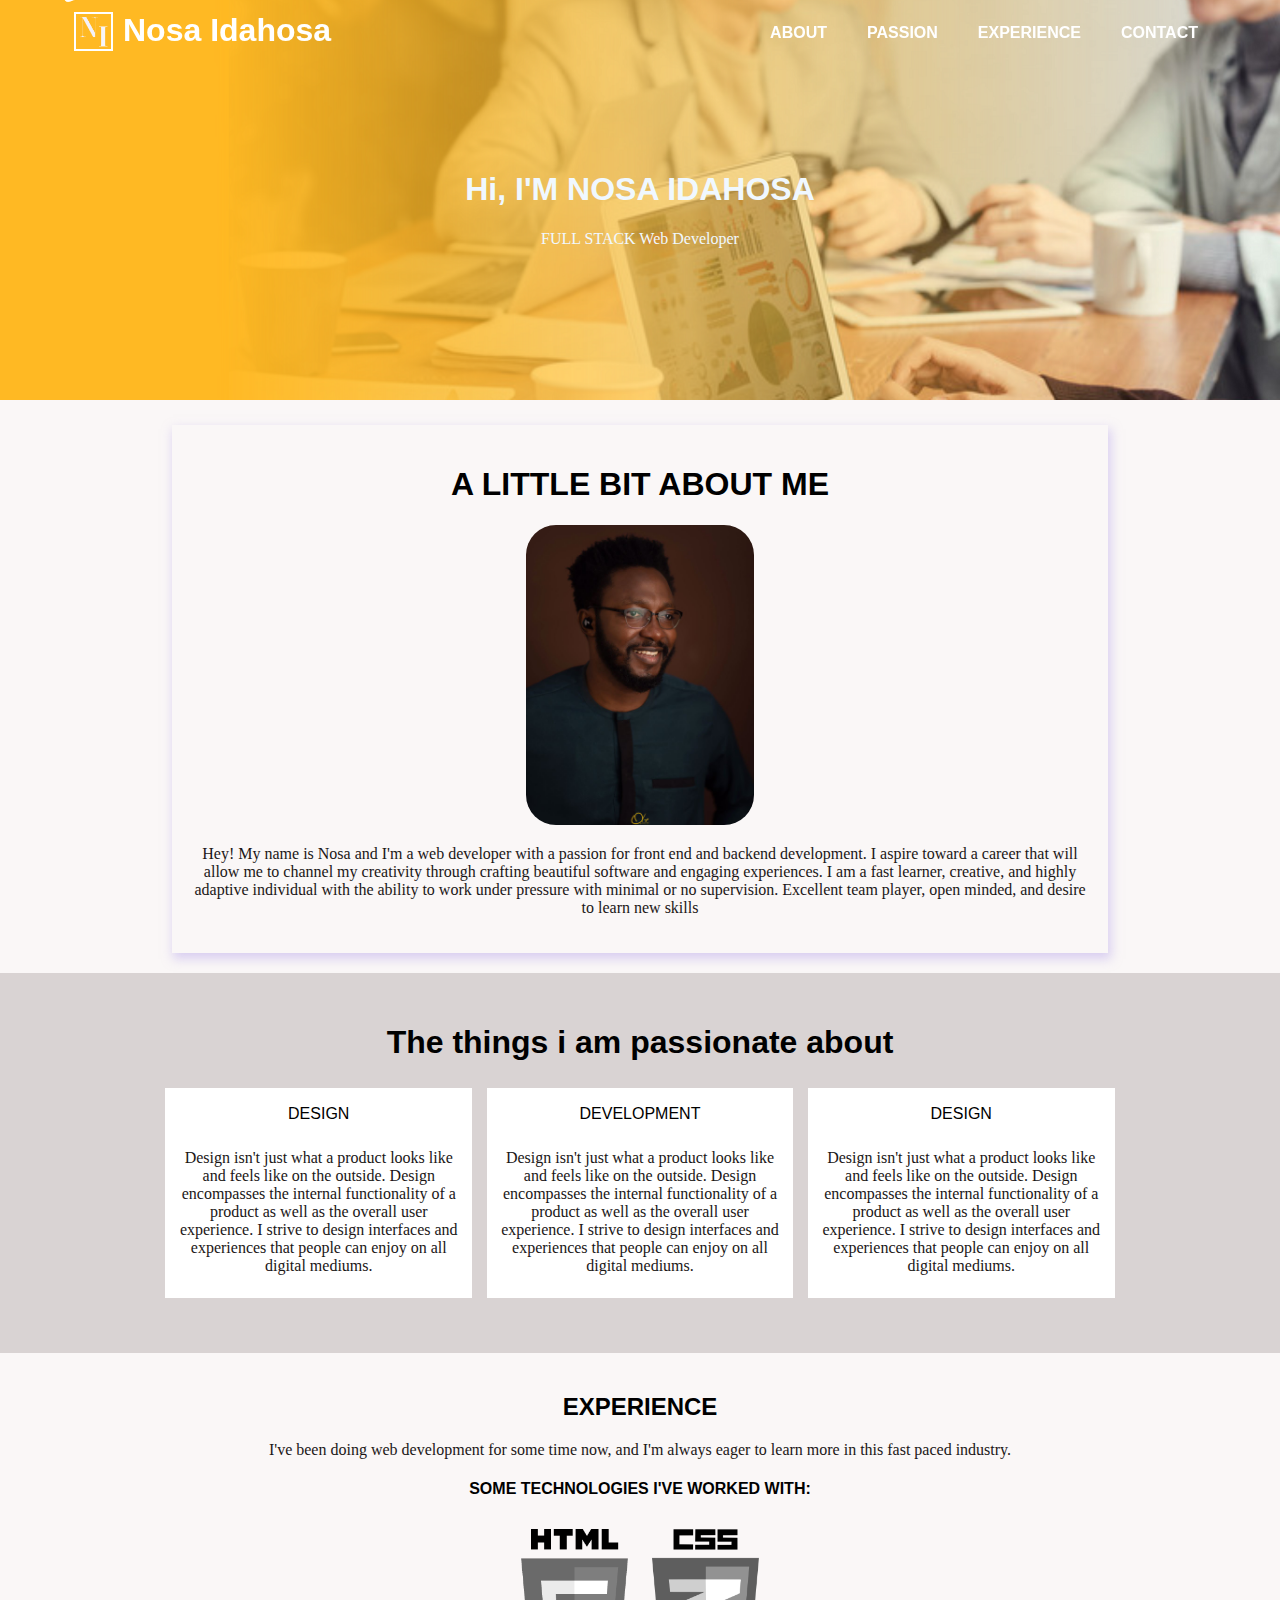
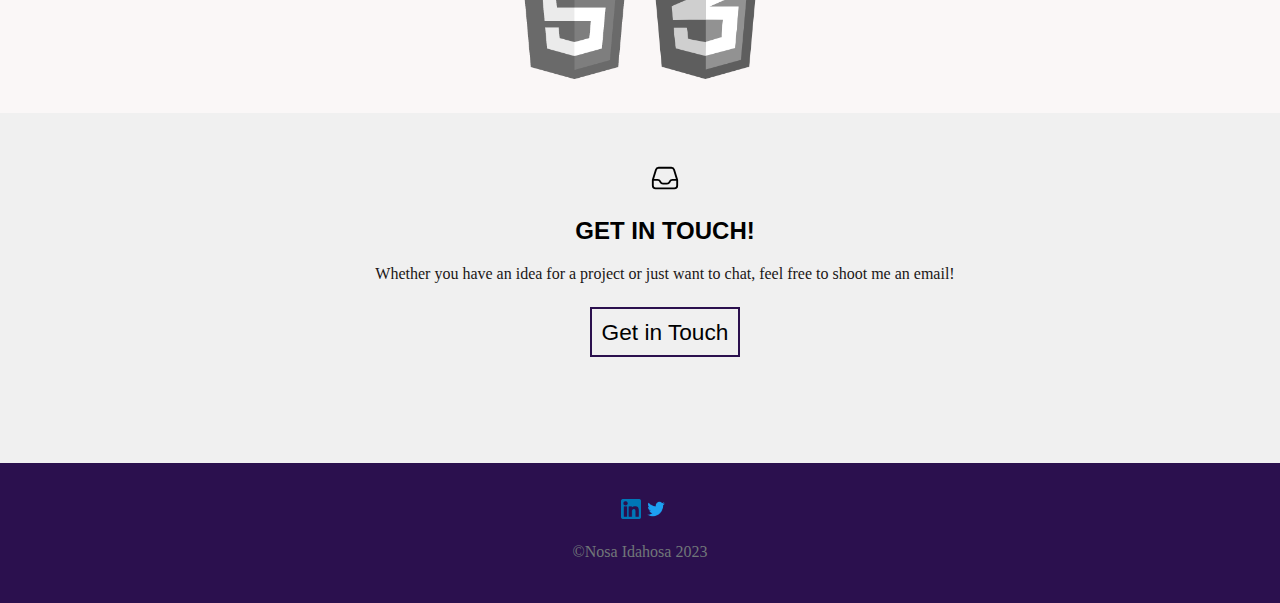
<file: index.html>
<!DOCTYPE html>
<html lang="en">
<head>
    <meta charset="UTF-8">
    <meta name="viewport" content="width=device-width, initial-scale=1.0">
    <link rel="stylesheet" href="css/main.css">
    <!-- <link href="https://cdn.jsdelivr.net/npm/bootstrap@5.2.3/dist/css/bootstrap.min.css" rel="stylesheet" integrity="sha384-rbsA2VBKQhggwzxH7pPCaAqO46MgnOM80zW1RWuH61DGLwZJEdK2Kadq2F9CUG65" crossorigin="anonymous"> -->
    <script src="https://code.jquery.com/jquery-2.2.4.js" integrity="sha256-iT6Q9iMJYuQiMWNd9lDyBUStIq/8PuOW33aOqmvFpqI=" crossorigin="anonymous"></script>
    
    <!-- <script src="https://cdn.jsdelivr.net/npm/bootstrap@5.3.1/dist/js/bootstrap.bundle.min.js"></script> -->
    <title>Nosa Idahosa | Web Developer</title>
    <link rel="shortcut icon" href="images/logo-shortcut.jpg" style=" border: 20px solid #2B104E;; ">
</head>
<body>
    <header >
        <div class="top-bar">
            <div class="container">

                <div class="logo">
                    <img src="./images/logo-1.png" alt="Nosa Idahosa">
                    <a href="index.html">Nosa Idahosa</a>
                </div>
     
                <div class="top-nav">
                     
                    <div class="toggle-button" id="toggleButton">
                        <span class="bar"></span>
                        <span class="bar"></span>
                        <span class="bar"></span>
                    </div> 
                    <ul class="nav-links" id="navLinks">
                        <li><a href="#about">About</a></li>
                        <li><a href="#passion">Passion</a></li>
                        <li><a href="#experience">Experience</a></li>
                        <!-- <li><a href="#">Work</a></li> -->
                        <li><a href="#contact">Contact</a></li>
                    </ul>
                </div>

            </div>


        </div>
        <div class="clear"></div>
        <div class="top-title">
            <h1>Hi, I'M NOSA IDAHOSA</h1>
            <p>FULL STACK Web Developer</p>
        </div>
    </header>
    <div class="clear"></div>
    <main>
        <div id="about" class="about">
            <h1>A LITTLE BIT ABOUT ME </h1>
            <img src="./images/me.jpeg" >
            <P>Hey! My name is Nosa and I'm a web developer with a passion for front end and backend development. 
                I aspire toward a career that will allow me to channel my creativity through crafting beautiful software and engaging experiences.
                I am a fast learner, creative, and 
                highly adaptive individual with the 
                ability to work under pressure 
                with minimal or no supervision.
                Excellent team player, open minded, and desire to learn new 
                skills
            </P>
        </div>
        <div class="clear"></div>

        <div id="passion" class="passion">
            <h1>The things i am passionate about</h1> 
            <div class="passion-list-container">
                <div class="passion-list">
                    <div class="passion-title">DESIGN</div>
                    <p>Design isn't just what a product looks like and feels like on the outside. Design encompasses the internal functionality of a product as well as the overall user experience. I strive to design interfaces and experiences that people can enjoy on all digital mediums.</p>
                </div> 
                <div class="passion-list">
                    <div class="passion-title">DEVELOPMENT</div>
                    <p>Design isn't just what a product looks like and feels like on the outside. Design encompasses the internal functionality of a product as well as the overall user experience. I strive to design interfaces and experiences that people can enjoy on all digital mediums.</p>
                </div> 
                <div class="passion-list">
                    <div class="passion-title">DESIGN</div>
                    <p>Design isn't just what a product looks like and feels like on the outside. Design encompasses the internal functionality of a product as well as the overall user experience. I strive to design interfaces and experiences that people can enjoy on all digital mediums.</p>
                </div>     
            </div>
        </div>

        <div class="experience" id="experience">
            <h2>EXPERIENCE</h2>
            <p>I've been doing web development for some time now, and I'm always eager to learn more in this fast paced industry.            </p>
            <div class="clear"></div> 

            <h4>SOME TECHNOLOGIES I'VE WORKED WITH:</h4>
            <div class="experience-list">
                <img src="./images/htm5.png" alt="">
             </div>      
            <div class="experience-list">
                <img src="./images/css3.png" alt="">
             </div>
        </div>

        <div class="contact" id="contact">
            <i class="get-in-touch">
                <svg xmlns="http://www.w3.org/2000/svg" fill="none" viewBox="0 0 24 24" stroke-width="1.5" stroke="currentColor" class="w-6 h-6">
                    <path stroke-linecap="round" stroke-linejoin="round" d="M2.25 13.5h3.86a2.25 2.25 0 012.012 1.244l.256.512a2.25 2.25 0 002.013 1.244h3.218a2.25 2.25 0 002.013-1.244l.256-.512a2.25 2.25 0 012.013-1.244h3.859m-19.5.338V18a2.25 2.25 0 002.25 2.25h15A2.25 2.25 0 0021.75 18v-4.162c0-.224-.034-.447-.1-.661L19.24 5.338a2.25 2.25 0 00-2.15-1.588H6.911a2.25 2.25 0 00-2.15 1.588L2.35 13.177a2.25 2.25 0 00-.1.661z" />
                </svg>     
            </i>
            <h2>GET IN TOUCH!</h2>
            <p> Whether you have an idea for a project or just want to chat, feel free to shoot me an email!</p>            
            <a href="mailto:idahosanosa@gmail.com">Get in Touch</a>
        </div>
    </main>
    <footer>
        <div class="social-icons">   
            <ul>
                <li>
                    <a href="https://www.linkedin.com/in/nosa-idahosa-658a8387/" target="_blank">
                        <img src="./images/linkedin.png" alt="">
                     </a>
                </li>
                <li>
                    <a href="https://twitter.com/ida_idavibe" target="_blank">
                        <img src="./images//twitter.png" alt="">
                     </a>
                </li>
                <!-- <li><a href="#">Instagram</a></li> -->
            </ul>
        </div>
        <p class="copyright">&copyNosa Idahosa 2023 </p>
    </footer>
    
</body>
</html>


<script>
let prevScrollPos = window.pageYOffset;
var screenWidth = window.innerWidth || document.documentElement.clientWidth || document.body.clientWidth;

window.addEventListener('scroll', () => {
  const currentScrollPos = window.pageYOffset;

  if (prevScrollPos > currentScrollPos) {
    // Scrolling up
    //check to know when the page hits the top
    if (window.scrollY === 0 && screenWidth > 768) {
        document.querySelector('.top-bar').classList.remove('scroll-up'); // Change to the desired color   
        // document.querySelector('.logo a').style.color = '#1A1A3C';  
        document.querySelector('.logo a').style.color = 'white';
    } else if(window.scrollY === 0 && screenWidth < 768){
         document.querySelector('.logo a').style.color = 'white';
    }
  } else {
    // Scrolling down
    // document.querySelector('.top-bar').classList.add('scroll-up, top-bar-transition');
    document.querySelector('.top-bar').classList.add('top-bar-transition','scroll-up');
    document.querySelector('.logo a').style.color = 'white';
    // Change back to the default color
  }

  prevScrollPos = currentScrollPos;
});

document.querySelectorAll('a[href^="#"]').forEach(anchor => {
    anchor.addEventListener('click', function (e) {
        e.preventDefault();
 
        // this.classList.add('active-link')
        document.querySelector(this.getAttribute('href')).scrollIntoView({
            behavior: 'smooth'
        });
    });
});

$(document).on('click', 'a[href^="#"]', function (event) {
    event.preventDefault();

    $('html, body').animate({
        scrollTop: $($.attr(this, 'href')).offset().top
    }, 500);
});


const toggleButton = document.getElementById('toggleButton');
const navLinks = document.getElementById('navLinks');

toggleButton.addEventListener('click', () => {
    navLinks.classList.toggle('active');
});

</script>
</file>
<file: css/main.css>
body{
    background-color: rgba(249, 245, 245, 0.848);   
    margin: 0; 
    width: 100%;
    font-family:'Trebuchet MS', 'Lucida Sans Unicode', 'Lucida Grande', 'Lucida Sans', Arial, sans-serif;
}
header {
    height: 400px;
    background-image: url('../images/top-banner-2.png');
    background-size: cover; /* Makes the image cover the entire element */
    background-repeat:no-repeat; 
    background-position: center; 
    background-size: 100% auto;
    /* border-bottom:10px #1A1A3C solid; */
    /* box-shadow: 0px 10px 10px rgba(186, 167, 235, 0.5);  */
    z-index: -1; /* Place it behind the image */
    
}

p{
    color:rgb(26, 22, 22);
    font-family:  'Roboto Slab';    
}

.top-bar{
    position:fixed; 
    display: block;
    width: 100%; 
    padding: 0;
    margin: 0;  
    float: left; 
    transition: background-color 1.3s ease;  
    z-index: 1000; /* Adjust the value as needed */

}

.container{ 
    width: 90%;    
    /* transition: height 1s ease;  */
    padding-top: 0;
    padding-left: 5% ;
    padding-bottom: 0; 
    padding-right: 5%; 

    /* transition: height 1s, background-color 2.5s;
    transition-timing-function:ease; */
}

 

.toggle-button {
    display: none;
    flex-direction: column;
    cursor: pointer;
    float: right;
    padding: 20px;

}

.bar {
    width: 25px;
    height: 3px;
    background-color: white;
    margin: 3px 0;
}

.scroll-up{
    /* background-color: #1A1A3C; */
    background-color: #2B104E;
    color: white;      
}

.logo{
    float: left; 
    padding: 12px 10px 10px 10px;
    margin: 0px;
 
}

.logo img{
    float: left;  
    height: 35px;
    margin-right: 10px;
    border: 2px solid white; 
 
}

.logo a {
    text-decoration: none;
    font-weight: bold;
    font-size: 2em;
    /* color: #1A1A3C;  */
    color: white; 

}
   

.top-nav{  
    margin: 0;
    float: inline-end;   
}


.nav-links {
    list-style-type:none;
    padding-inline-start: 0px;
    list-style: none; 
    display: flex;
    gap: 20px;
    float: right;
    /* padding-left:40%; */ 
    padding: 8px;
 
 }

 
.top-nav ul li{ 
    text-decoration: none;
    list-style-type: circle; 
    display: inline;

}
.top-nav li a{
    text-decoration: none; 
    color: white;
    text-transform: uppercase;
    font-weight: bold;
    padding: 10px;
 }

.active-link{ 
    background-color: red; 
}


.top-nav li a:hover{ 
    background-color:#1A1A3C; 
}

.top-title{
    width: auto;
    height: 100px;
    padding: 50px;
    color: aliceblue;
    padding-top: 150px; 
    text-align: center;
    /* background-color: red;  */
}
.top-title p{ 
    color: aliceblue; 
    /* background-color: red;  */
}

main{
    width: 100%;
    margin-top: 15px;
    height: 300px auto;
    /* padding: 30px; */
    text-align: center;   
    display: block;
    /* transition: margin-top 0.3s ease-in-out; */

}
.about { 
    height: 500px auto;
    padding: 20px;   
    display: inline-block; 
    width: 70% ;  
    margin-top: 10px;
    /* border-radius: 10px; */
    box-shadow: 2px 5px  10px 1px rgba(186, 167, 235, 0.5); /* Actual box shadow */

}


.about img{
    border-radius: 30px;
    height: 300px ; 

}

.passion {
    width: auto;
    padding: 30px 30px 50px 30px;
    margin-top: 20px;
    display: inline-block;
    /* background-color: rgb(239, 244, 244); */
    background-color: #d9d3d3;
}

.passion-list-container{
    width: 80%;
    /* display: inline-block; */
    /* align-items: center; */
    display: inline-block;
    /* background-color: red; */
}

.passion-list{
    
    /* float: left; */
    display: inline-block;
    width: 30%;
    background-color: white;
    margin: 5px;
    padding: 7px;
}

.passion-title{
    padding-top: 10px;  
    padding-bottom: 10px;
}

.experience{
    padding: 20px;
    text-align: center;
    display: inline-block; 
}

.experience-list{ 
    display: inline-block;  
    padding: 10px; 
    transition: filter 0.3s ease-in-out;
} 

.experience-list img{ 

    height: 150px;
    width: auto; 
    transition: filter 0.3s ease-in-out;
    filter: grayscale(100%); 
    display: inline;
  /* Initial grayscale effect */
}

.experience-list:hover img {
    filter: grayscale(0%); 
    /* Reverts the grayscale effect */
}

/* Optional: If you want to add a fade effect to the color transition */
.experience-list img {
    opacity: 1;
    transition: opacity 0.3s ease-in-out, filter 0.3s ease-in-out;
}

.experience-list:hover img {
    opacity: 0.7;
} 

.contact{
    padding: 50px 0px 0px 50px;
    height: 300px;
    background-color:#F0F0F0;
    
}
.contact p {
    /* width: 30px; */
    text-align: center;
    padding: 0px 20px 20px 20px;
}
.contact a{
    text-decoration: none;
    color: black;
    border: 2px solid #2B104E ;
    padding: 10px 10px 10px 10px;
    font-size: 0.6cm;
}

.get-in-touch svg{
    height: 30px;
}

footer{
    /* background-color: #1A1A3C; */
    background-color: #2B104E;
    padding: 20px;
    margin: 0;
    height: 100px;
    bottom: 0px;
    text-align: center;
}

.social-icons{ 
    width: 119px  ;   
    /* padding: 10px; */
    display: inline-block;
}
.social-icons ul li{
    text-decoration: none;
    /* list-style-type: none; */
    display: inline;
    float: left;
    padding-right: 5px;
}
.social-icons a{
    text-decoration: none;
    color: white;

}

.social-icons a img{
    height: 20px;

}

.copyright{
    text-align: center;
    color: rgb(113, 119, 121);
    
}
.clear{
    clear: both; 
    position: fixed;
}


@media (max-width: 826px) { 
    .nav-links{
        gap: 0px;
    }
    
    header {
        height: 400px;
         background-size: cover; /* Makes the image cover the entire element */
  
    } 
 
}


@media (max-width: 768px) {
    /* CSS rules for smaller screens */
    
    header {
        height: 350px; 
    } 
    .top-bar{ 
        background-color:#2B104E;
    }
    
    
    .logo a {
        color: white; 
    }
 
    .nav-links {
        display: none;
        flex-direction: column;
        flex: auto;
        position: absolute;
        top: 50px;
        padding-inline-start: 0%; 
        padding-top: 20px;
        left: 0; 
        width: 100%; 
        background-color: #2B104E;
        border-top: 1px solid #F0F0F0; 
        text-align: center;
 
    }
  

    .nav-links li {
        padding: 20px;
        cursor: pointer;
    }

    .nav-links li:hover {
       background-color:#1A1A3C; 
    }
    .toggle-button {
        display: flex;
        /* float:left; 
        display: block; */
    }

    /* .top-bar ul {
        display: none;
    } */
 

    .nav-links.active {
        display: flex;
    }

    .about img{
        border-radius: 30px;
        height: 200px ; 
    
    }
    .social-icons{ 
        /* background-color: red; */
        width: auto  ; 
        padding-left: -20px;  
        padding: 0px;
        display: inline-block;
    }
}

@media (max-width:500px) {
    header {
        height: 300px; 
    }
}

@media (max-width:350px) {
    header {
        height: 300px; 
    }

    
    .logo a { 
        font-weight: bold;
        font-size: 1.5em; 

    }

    .toggle-button {   
        padding: 15px;
    
    }
     
    .bar {
        width: 20px;
        height: 2px; 
        margin: 3px 0;
    }
    

    .top-title{ 
        padding: 50px; 
        padding-top: 100px;   
    }
}
</file>
